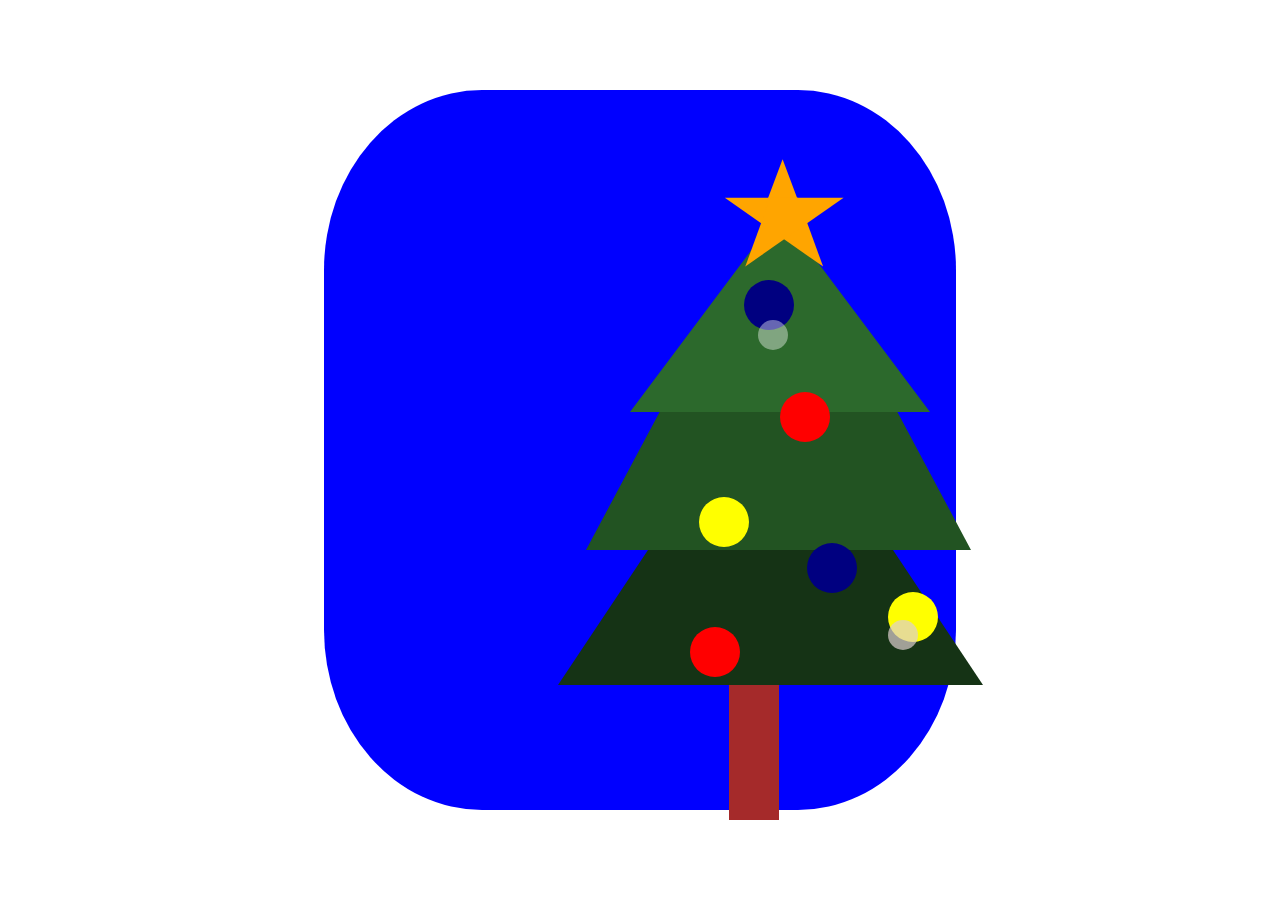
<file: stromcek/index.html>
<!DOCTYPE html>
<html lang="en">
<head>
    <meta charset="UTF-8">
    <meta http-equiv="X-UA-Compatible" content="IE=edge">
    <meta name="viewport" content="width=device-width, initial-scale=1.0">
    <link rel="stylesheet" href="style.css">
    <link rel="stylesheet" href="https://cdnjs.cloudflare.com/ajax/libs/font-awesome/4.7.0/css/font-awesome.min.css">
    
    <title>Document</title>
</head>
<body>
<div class="container">
<div class="container-in">

    <div  class="spodok">
        
    <div class="zelena1">

    <div class="zelena2">

        <div class="zelena3">


<div class=" gula1"></div>
<div class=" gula2"></div>
<div class=" gula3"></div>
<div class=" gula4"></div>
<div class=" gula5"></div>
<div class=" gula6"></div>
<div class="hviezda"></div>

<div class=" gulax1"></div>



<div class=" gulax2"></div>

<div class=" gulax3"></div>

<div class=" gulax4"></div>


<div class=" gulax5"></div>

<div class=" gulax6"></div>
        




        </div>


    </div>    


    </div>    


    </div>
</div>
</div>
</body>
</html>
</file>
<file: stromcek/style.css>
*{



}
.container {
    display: flex;
    justify-content: center;
    align-items: center;
    padding-top: 100px;
    height: 100px;
    align-items: center;
    justify-content: center;
    margin-top: 200px;
    
  }
  .container > div {
    background-color: #f1f1f1;
    margin-top: 200px;
    background-color: blue;

    font-size: 30px;
    border-radius: 25%;
    align-items: center;
    justify-content: center;
    width: 50%;
    height: 80vh
    
    

}
.spodok{
  height: 150px;
  width: 50px;
  background-color: brown;
  position: relative;
  top: 64.4vh;
left: 45vh;

}
.zelena1{
  border-bottom: 150px solid rgb(21, 51, 21);
  border-left: 100px solid transparent;
  border-right: 100px solid transparent;
  bottom: 15vh;
  position: relative;
  right: 19vh;
 
  height: 0px;
  width: 225px;
}
.zelena2{
  border-bottom: 150px solid rgb(34, 83, 34);
  border-left: 80px solid transparent;
  border-right: 80px solid transparent;
  bottom: 15vh;
  position: relative;
  right: 8vh;
 
  height: 0px;
  width: 225px;
}
.zelena3{
	width: 0;
  position: relative;
  bottom: 20.8vh;
  right: 4vh;
	height: 0;
	border-left: 150px solid transparent;
	border-right: 150px solid transparent;
	border-bottom: 200px solid rgb(44, 105, 44);
}
.checked{
  color: lightyellow;


}
.hviezda{
  --star-color:orange;
  margin:1em auto;
  font-size:2em;
  bottom: 42vh;
  right: 6vh;
  position: relative;
  display: block;
  width: 0px;
  height: 0px;
  border-right: 1em solid transparent;
  border-bottom: 0.7em solid var(--star-color);
  border-left: 1em solid transparent;
  transform: rotate(35deg);

}

.hviezda::before{border-bottom: 0.8em solid var(--star-color);
border-left: 0.3em solid transparent;
border-right: 0.3em solid transparent;
position: absolute;
height: 0;
width: 0;
top: -0.45em;
left: -0.65em;
display: block;
content:"";
transform: rotate(-35deg);}

.hviezda:after {
  position: absolute;
  display: block;
  top: 0.03em;
  left: -1.05em;
  width: 0;
  height: 0;
  border-right: 1em solid transparent;
  border-bottom: 0.7em solid var(--star-color);
  border-left: 1em solid transparent;
  transform: rotate(-70deg);
  content:"";
 }
 .gula1{
  height: 50px;
  width: 50px;
  background-color: red;
  border-radius: 50%;
  position: relative;
  top:20vh ;
  
 }
 .gula2{
  height: 50px;
  width: 50px;
  background-color: navy;
  border-radius: 50%;
  position: relative;
  top: 2vh;
  right: 4vh;
 }
 .gula3{
  height: 50px;
  width: 50px;
  background-color: red;
  border-radius: 50%;
  position: relative;
  top: 35vh;
  right: 10vh;
 }
 .gula4{
  height: 50px;
  width: 50px;
  background-color: yellow;
  border-radius: 50%;
  position: relative;
  top: 15vh;
  right: 9vh;

}
.gula6{
  height: 50px;
  width: 50px;
  background-color: navy;
  border-radius: 50%;
  position: relative;
  top: 9vh;
left: 3vh;
}
.gula5{
  height: 50px;
  width: 50px;
  background-color: yellow;
  border-radius: 50%;
  position: relative;
  top: 20vh;
left: 12vh;
}
.gulax1{  height: 30px;
  width: 30px;
  background-color:  rgba(221, 207, 207, 0.7);
  border-radius: 50%;
  position: relative;
  bottom:6vh;
left: 12vh;}
.gulax2{  height: 30px;

left: 12vh;}
.gulax5{  height: 30px;
  width: 30px;
  background-color:rgba(255, 255, 255, 0.4);
  border-radius: 50%;
  position: relative;
  bottom:46vh;
  right: 2.5vh;}
</file>
